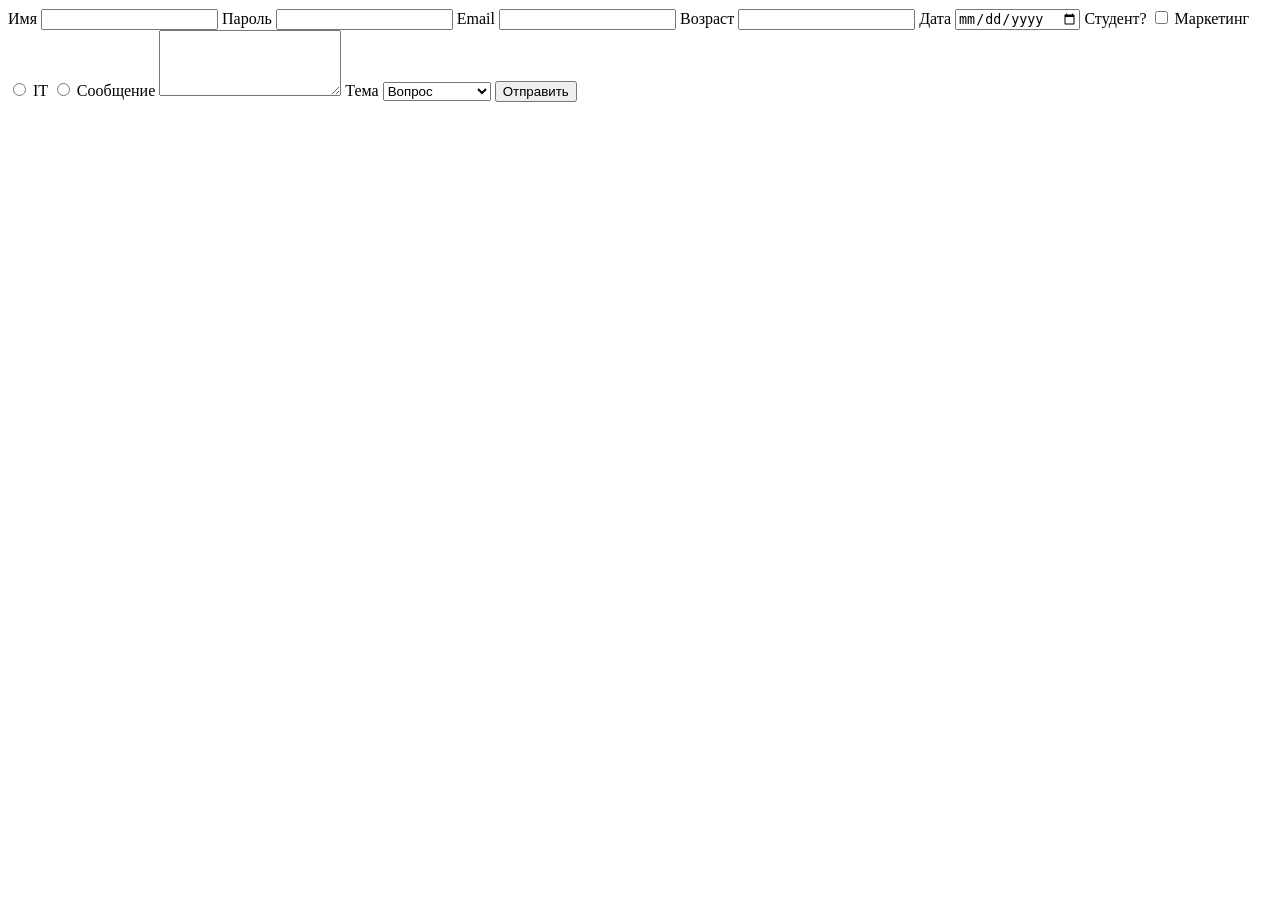
<file: form.html>
<!doctype html>
<html lang="en">
  <head>
    <meta charset="UTF-8" />
    <meta name="viewport" content="width=device-width, initial-scale=1.0" />
    <title>Document</title>
  </head>
  <body>
    <form>
      <label for="Name">Имя </label>
      <input type="text" id="Name" />

      <label for="passkey">Пароль </label>
      <input type="text" id="passkey" />

      <label for="email">Email </label>
      <input type="email" id="email" />

      <label for="age">Возраст </label>
      <input type="number" id="age" />

      <label for="date">Дата </label>
      <input type="date" id="date" />

      <label for="student">Студент?</label>
      <input type="checkbox" id="student" />

      <label for="marketing">Маркетинг</label>
      <input type="radio" name="directon" value="marketing" id="marketing" />
      <label for="IT">IT</label>
      <input type="radio" name="directon" value="IT" id="IT" />

      <label for="msg">Сообщение</label>
      <textarea id="msg" rows="4"></textarea>

      <label for="topic">Тема</label>
      <select id="topic">
        <option value="Question">Вопрос</option>
        <option value="Offe">Предложение</option>
      </select>

      <button type="submit">Отправить</button>
    </form>
  </body>
</html>
</file>
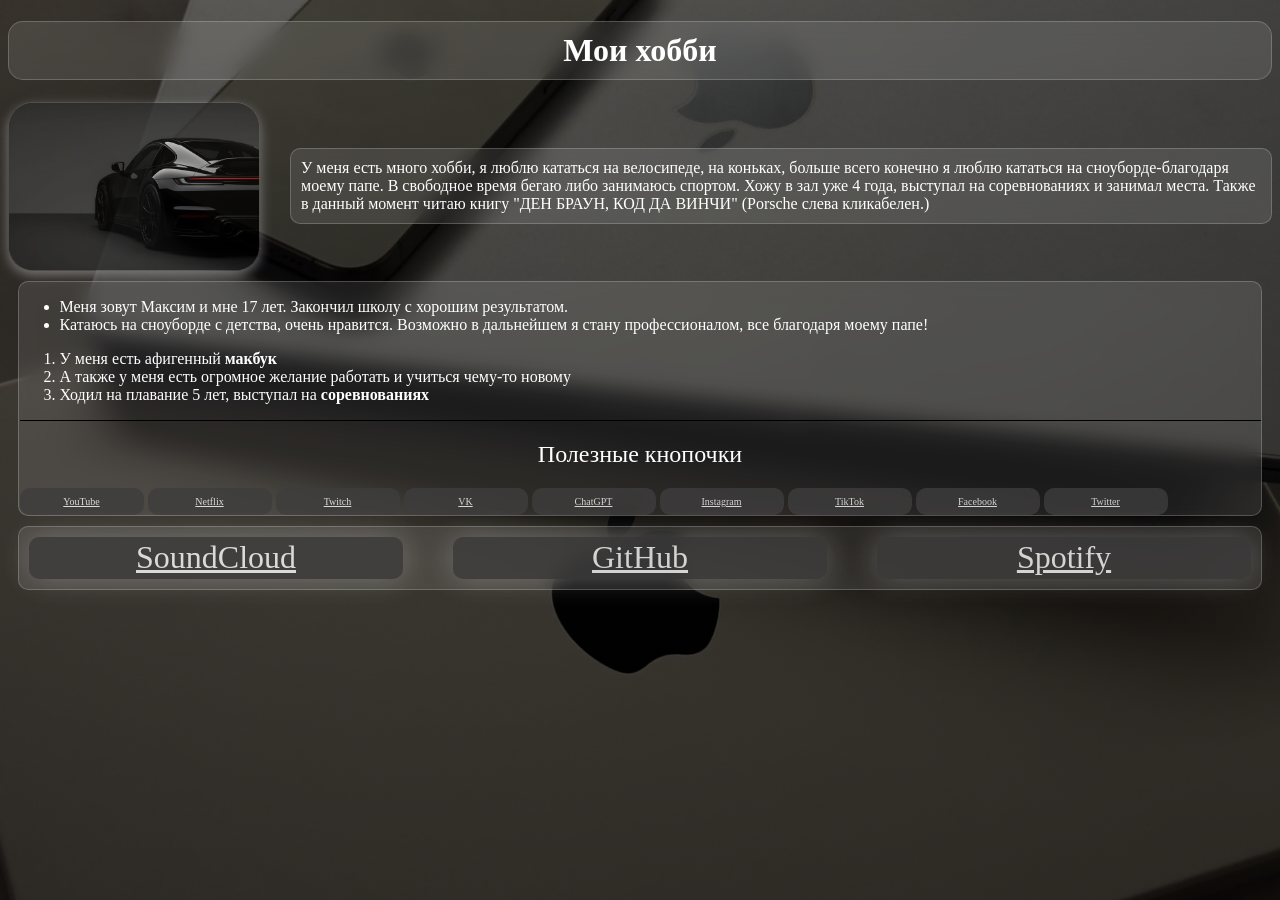
<file: start.html>
<!doctype html>
<html lang="ru">
  <head>
    <meta charset="UTF-8" />
    <meta name="viewport" content="width=device-width, initial-scale=1.0" />
    <title>My hobby</title>
    <link rel="stylesheet" href="start.css" />
  </head>
  <body>
    <header>
      <h1>Мои хобби</h1>
      <section class="porsche">
        <a class="car-link" href="https://www.porsche.com/international/" target="_blank">
          <img src="photo.jpg" alt="Porsche" />
        </a>
        <p>
          У меня есть много хобби, я люблю кататься на велосипеде, на коньках, больше всего конечно
          я люблю кататься на сноуборде-благодаря моему папе. В свободное время бегаю либо занимаюсь
          спортом. Хожу в зал уже 4 года, выступал на соревнованиях и занимал места. Также в данный
          момент читаю книгу "ДЕН БРАУН, КОД ДА ВИНЧИ" (Porsche слева кликабелен.)
        </p>
      </section>
    </header>
    <main>
      <ul>
        <li>Меня зовут Максим и мне 17 лет. Закончил школу с хорошим результатом.</li>
        <li>
          Катаюсь на сноуборде с детства, очень нравится. Возможно в дальнейшем я стану
          профессионалом, все благодаря моему папе!
        </li>
      </ul>
      <ol>
        <li>У меня есть афигенный <strong>макбук</strong></li>
        <li>А также у меня есть огромное желание работать и учиться чему-то новому</li>
        <li>Ходил на плавание 5 лет, выступал на <strong>соревнованиях</strong></li>
      </ol>
      <hr />
      <h2>Полезные кнопочки</h2>

      <a class="red" href="https://www.youtube.com/" target="_blank">YouTube</a>
      <a class="darkred" href="https://www.netflix.com/kz-ru/" target="_blank">Netflix</a>
      <a class="purple" href="https://www.twitch.tv" target="_blank">Twitch</a>
      <a class="blue" href="https://vk.ru" target="_blank">VK</a>
      <a class="white2" href="https://chatgpt.com" target="_blank">ChatGPT</a>
      <a class="pink" href="https://www.instagram.com" target="_blank">Instagram</a>
      <a class="black" href="https://www.tiktok.com" target="_blank">TikTok</a>
      <a class="blue2" href="https://www.facebook.com" target="_blank">Facebook</a>
      <a class="lightblue" href="https://www.twitter.com" target="_blank">Twitter</a>
    </main>
    <footer>
      <a class="orange" href="https://soundcloud.com" target="_blank">SoundCloud</a>
      <a class="white" href="https://github.com" target="_blank">GitHub</a>
      <a class="green" href="https://open.spotify.com" target="_blank">Spotify</a>
    </footer>
  </body>
</html>
</file>
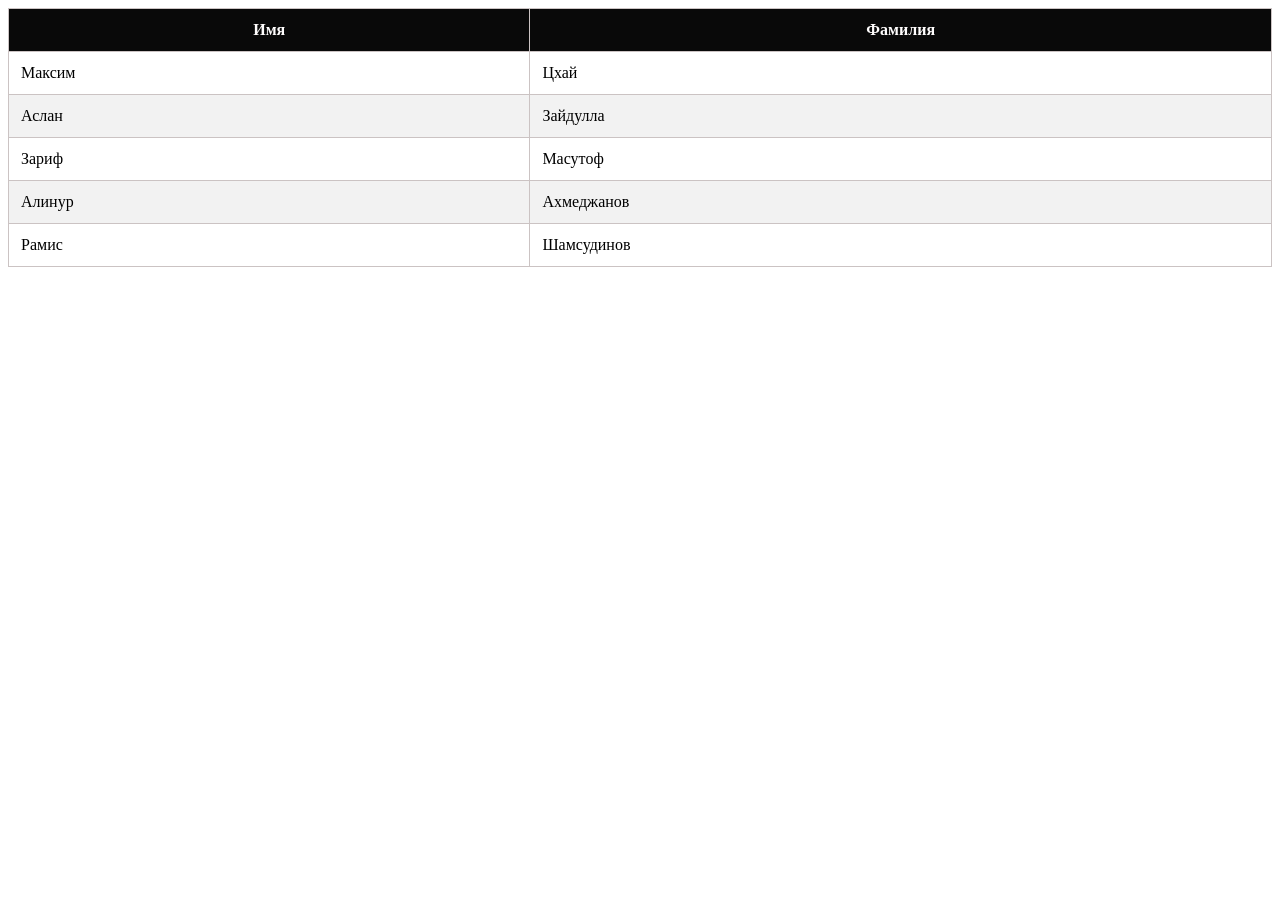
<file: table.html>
<!doctype html>
<html lang="en">
  <head>
    <meta charset="UTF-8" />
    <meta name="viewport" content="width=device-width, initial-scale=1.0" />
    <title>Document</title>
    <link rel="stylesheet" href="table.css" />
  </head>
  <body>
    <table>
      <thead>
        <tr>
          <th>Имя</th>
          <th>Фамилия</th>
        </tr>
      </thead>
      <tbody>
        <tr>
          <td>Максим</td>
          <td>Цхай</td>
        </tr>
        <tr>
          <td>Аслан</td>
          <td>Зайдулла</td>
        </tr>
        <tr>
          <td>Зариф</td>
          <td>Масутоф</td>
        </tr>
        <tr>
          <td>Алинур</td>
          <td>Ахмеджанов</td>
        </tr>
        <tr>
          <td>Рамис</td>
          <td>Шамсудинов</td>
        </tr>
      </tbody>
    </table>
  </body>
</html>
</file>
<file: start.css>
h1 {
  background: rgba(255, 255, 255, 0.1);
  backdrop-filter: blur(10px);
  border: 1px solid rgba(255, 255, 255, 0.2);
  padding: 10px;
  border-radius: 15px;
  text-align: center;
  color: white;
}
p {
  background: rgba(255, 255, 255, 0.1);
  backdrop-filter: blur(10px);
  border: 1px solid rgba(255, 255, 255, 0.2);
  border-radius: 10px;
  padding: 10px;
  margin: 10px;
}
main {
  background: rgba(255, 255, 255, 0.1);
  backdrop-filter: blur(10px);
  border: 1px solid rgba(255, 255, 255, 0.2);
  border-radius: 10px;
  padding: 0.5px;
  margin: 10px;
  font-family: "Times New Roman", Times, serif;
  color: white;
}

header p {
  color: white;
}

.porsche {
  display: flex;
  align-items: center;
  gap: 30px;
}

.porsche a {
  width: auto;
  padding: 0;
  background: transparent;
}

.porsche img {
  display: block;
  width: 250px;
  transition: transform 0.3s;
  border-radius: 25px;
  border: 1px solid rgba(255, 255, 255, 0.2);
  box-shadow: 0 4px 12px rgb(141, 138, 138);
}
.porsche img:hover {
  transform: scale(1.1);
}
.porsche p {
  flex: 1;
  margin: 0;
  color: white;
}
a {
  display: inline-block;
  width: 100px;
  background-color: rgb(63, 62, 62);
  cursor: pointer;
  padding: 2px;
  border: none;
  border-radius: 10px;
  font-size: 10px;
  opacity: 0.8;
  color: white;
  text-align: center;
}

.red:hover {
  background-color: rgb(255, 0, 0);
  box-shadow: 0 4px 12px black;
  transform: scale(1.5);
  transition: 0.5s;
}
.red {
  display: inline-block;
  padding: 8px 12px;
  border-radius: 10px;
  color: white;
  text-align: center;
  transition: 0.3s;
}

.darkred:hover {
  background-color: rgb(124, 47, 47);
  box-shadow: 0 4px 12px black;
  transform: scale(1.5);
  transition: 0.5s;
}

.darkred {
  display: inline-block;
  padding: 8px 12px;
  border-radius: 10px;
  color: white;
  text-align: center;
  transition: 0.3s;
}

.purple:hover {
  background-color: rgb(126, 57, 210);
  box-shadow: 0 4px 12px black;
  transform: scale(1.5);
  transition: 0.5s;
}
.purple {
  display: inline-block;
  padding: 8px 12px;
  border-radius: 10px;
  color: white;
  text-align: center;
  transition: 0.3s;
}

.blue:hover {
  background-color: rgb(37, 120, 204);
  box-shadow: 0 4px 12px black;
  transform: scale(1.5);
  transition: 0.5s;
}

.blue {
  display: inline-block;
  padding: 8px 12px;
  border-radius: 10px;
  color: white;
  text-align: center;
  transition: 0.3s;
}

.white2:hover {
  background-color: rgb(245, 243, 243);
  box-shadow: 0 4px 12px black;
  transform: scale(1.5);
  transition: 0.5s;
}

.white2 {
  display: inline-block;
  padding: 8px 12px;
  border-radius: 10px;
  color: white;
  text-align: center;
  transition: 0.3s;
}

.pink:hover {
  background-color: rgb(255, 0, 128);
  box-shadow: 0 4px 12px black;
  transform: scale(1.5);
  transition: 0.5s;
}

.pink {
  display: inline-block;
  padding: 8px 12px;
  border-radius: 10px;
  color: white;
  text-align: center;
  transition: 0.3s;
}

.black:hover {
  background-color: rgb(0, 0, 0);
  box-shadow: 0 4px 12px black;
  transform: scale(1.5);
  transition: 0.5s;
}

.black {
  display: inline-block;
  padding: 8px 12px;
  border-radius: 10px;
  color: white;
  text-align: center;
  transition: 0.3s;
}

.blue2:hover {
  background-color: rgb(0, 0, 255);
  box-shadow: 0 4px 12px black;
  transform: scale(1.5);
  transition: 0.5s;
}

.blue2 {
  display: inline-block;
  padding: 8px 12px;
  border-radius: 10px;
  color: white;
  text-align: center;
  transition: 0.3s;
}

.lightblue:hover {
  background-color: rgb(0, 255, 255);
  box-shadow: 0 4px 12px black;
  transform: scale(1.5);
  transition: 0.5s;
}

.lightblue {
  display: inline-block;
  padding: 8px 12px;
  border-radius: 10px;
  color: white;
  text-align: center;
  transition: 0.3s;
}
h2 {
  text-align: center;
  font-weight: lighter;
  font-family: "Times New Roman", Times, serif;
}

body {
  background-image:
    linear-gradient(rgba(0, 0, 0, 0.5), rgba(0, 0, 0, 0.5)), url("background-photo.jpeg");
  background-size: cover;
  background-position: center 56%;
  background-attachment: fixed;
}
footer {
  display: flex;
  gap: 50px;
  justify-content: center;
  background: rgba(255, 255, 255, 0.1);
  backdrop-filter: blur(10px);
  border: 1px solid rgba(255, 255, 255, 0.2);
  border-radius: 10px;
  height: 42px;
  padding: 10px;
  margin: 10px;
}

.orange:hover {
  transform: scale(1.2);
  background-color: orange;
  color: white;
  box-shadow: 0 4px 12px black;
  transition: 0.5s;
}

.orange {
  font-size: xx-large;
  width: 400px;
  transition: 0.5s;
  box-shadow: 0 0 30px rgba(255, 255, 255, 0.3);
}

.white:hover {
  transform: scale(1.2);
  background-color: white;
  color: gray;
  box-shadow: 0 4px 12px black;
  transition: 0.5s;
}

.white {
  font-size: xx-large;
  width: 400px;
  transition: 0.5s;
  box-shadow: 0 0 30px rgba(255, 255, 255, 0.3);
}

.green:hover {
  transform: scale(1.2);
  background-color: black;
  color: green;
  box-shadow: 0 4px 12px black;
  transition: 0.5s;
}

.green {
  width: 400px;
  font-size: xx-large;
  transition: 0.5s;
  box-shadow: 0 0 30px rgba(255, 255, 255, 0.3);
}

hr {
  border: black;
  border-top: 1px solid black;
}
</file>
<file: table.css>
table {
  border-collapse: collapse;
  width: 100%;
}

th,
td {
  border: 1px solid #cbc3c3;
  padding: 12px;
}

th {
  background-color: #090909;
  color: rgb(255, 253, 253);
}

tr:nth-child(even) {
  background-color: #f2f2f2;
}
</file>
